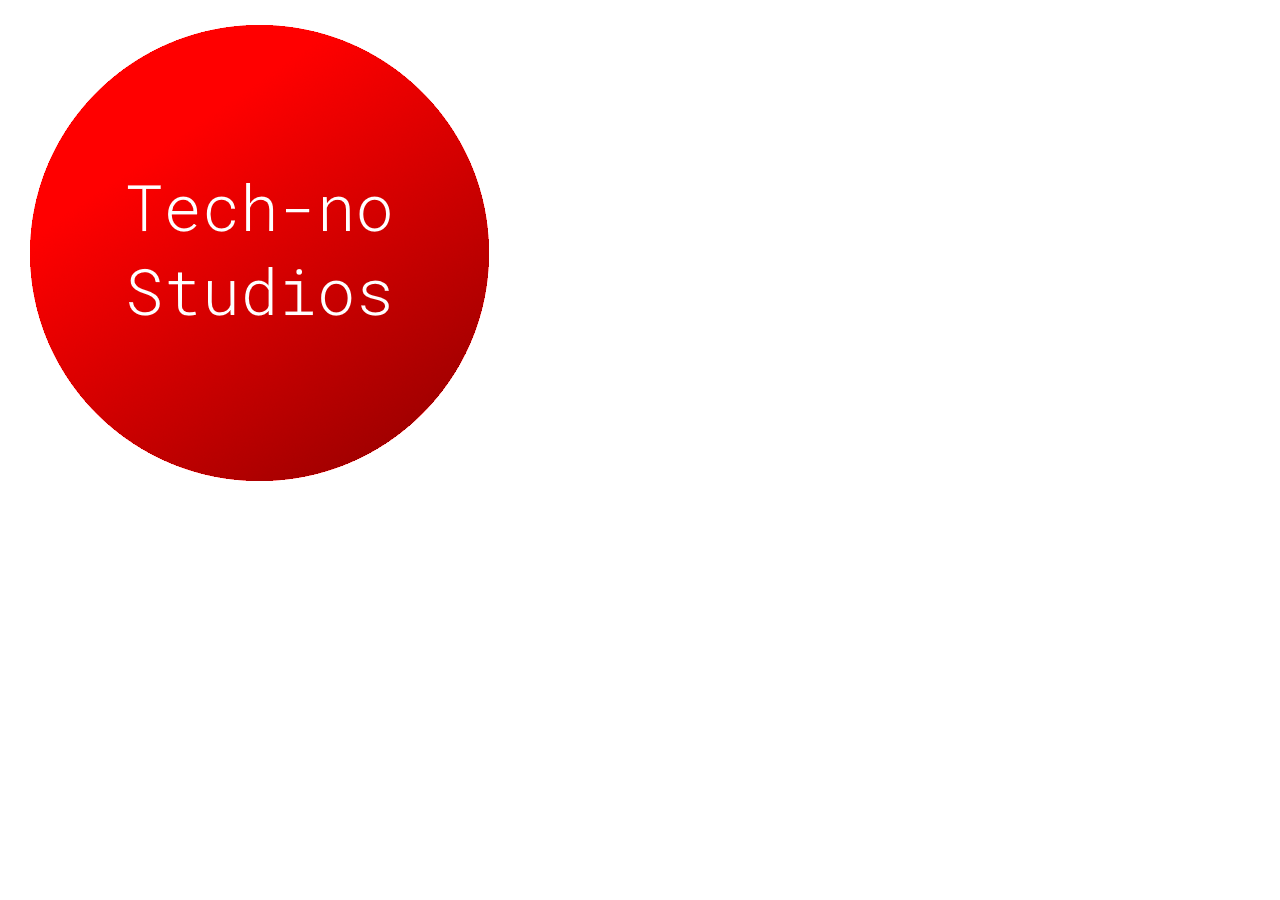
<file: index.html>
<!DOCTYPE html>
<html>
    <head>
        <title>Tech-no Studios</title>
    </head>

    <body>
        <div class="navbar" id="navbar-parent">
            <div class="navbar-item" id="navbar-icon"><img src="/res/logo.png"></div>
        </div>
    </body>
</html>
</file>
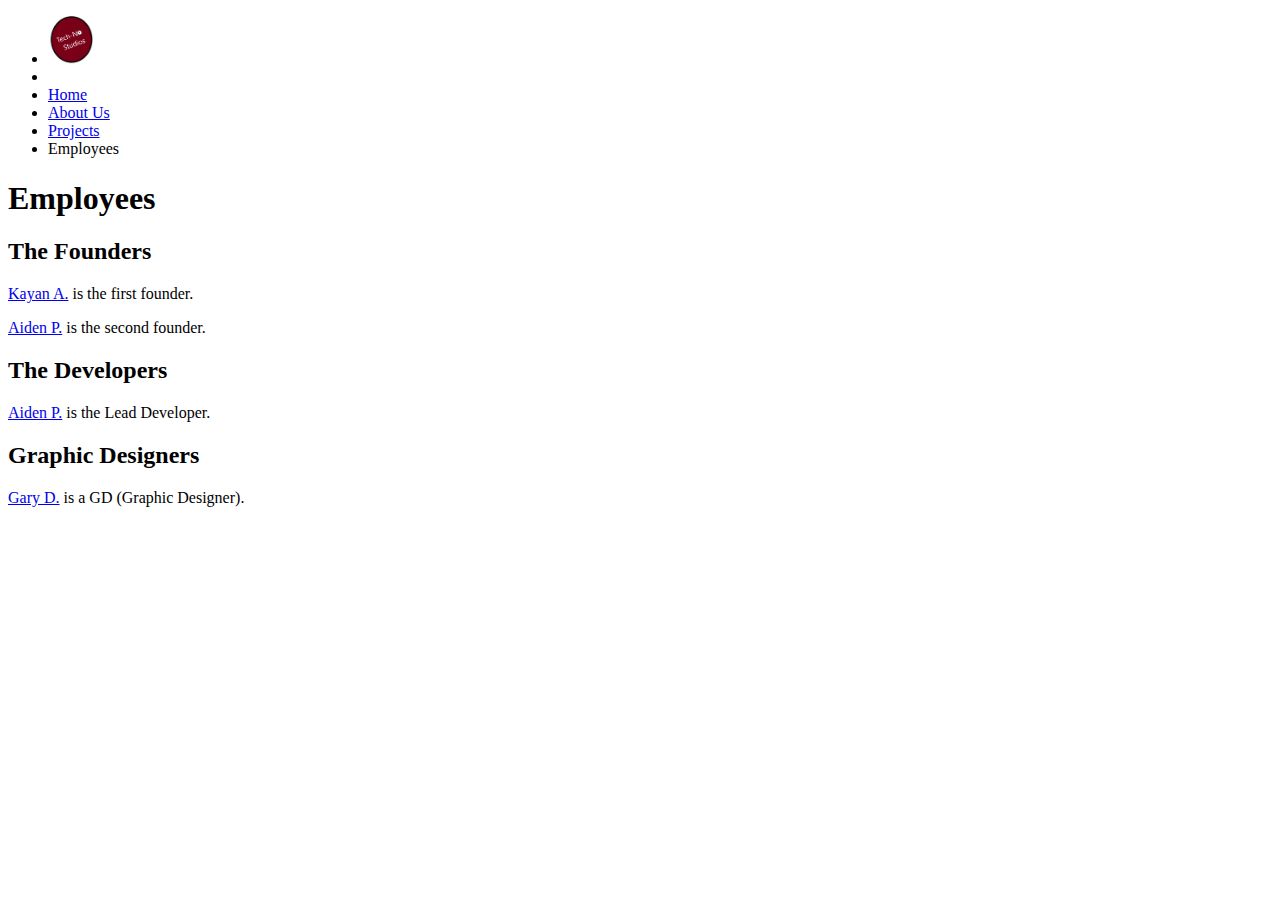
<file: employees/index.html>
<!DOCTYPE html>
<html>
  <head>
    <title>Tech-no Studios Employees</title>
    <link rel="stylesheet" href="/style.css">
  </head>
  <body>
    <ul>
		<li><img src="/icon.png" width="45"><li>
		<li><a href="/index.html">Home</a></li>
        <li><a href="techno-studios.github.io/about/">About Us</a></li>
	    <li><a href="projects.html">Projects</a></li>
        <li class="active"><a class="active">Employees</a></li>
	</ul>
    
    <h1>Employees</h1>
    <h2>The Founders</h2>
    <p><a href="kayan.html">Kayan A.</a> is the first founder.</p>
    <p><a href="aiden.html">Aiden P.</a> is the second founder.</p>
	<h2>The Developers</h2>
	<p><a href="aiden.html">Aiden P.</a> is the Lead Developer.</p>
	<h2>Graphic Designers</h2>
	<p><a href="gary.html">Gary D.</a> is a GD (Graphic Designer).</p> 
  </body>
</html>
</file>
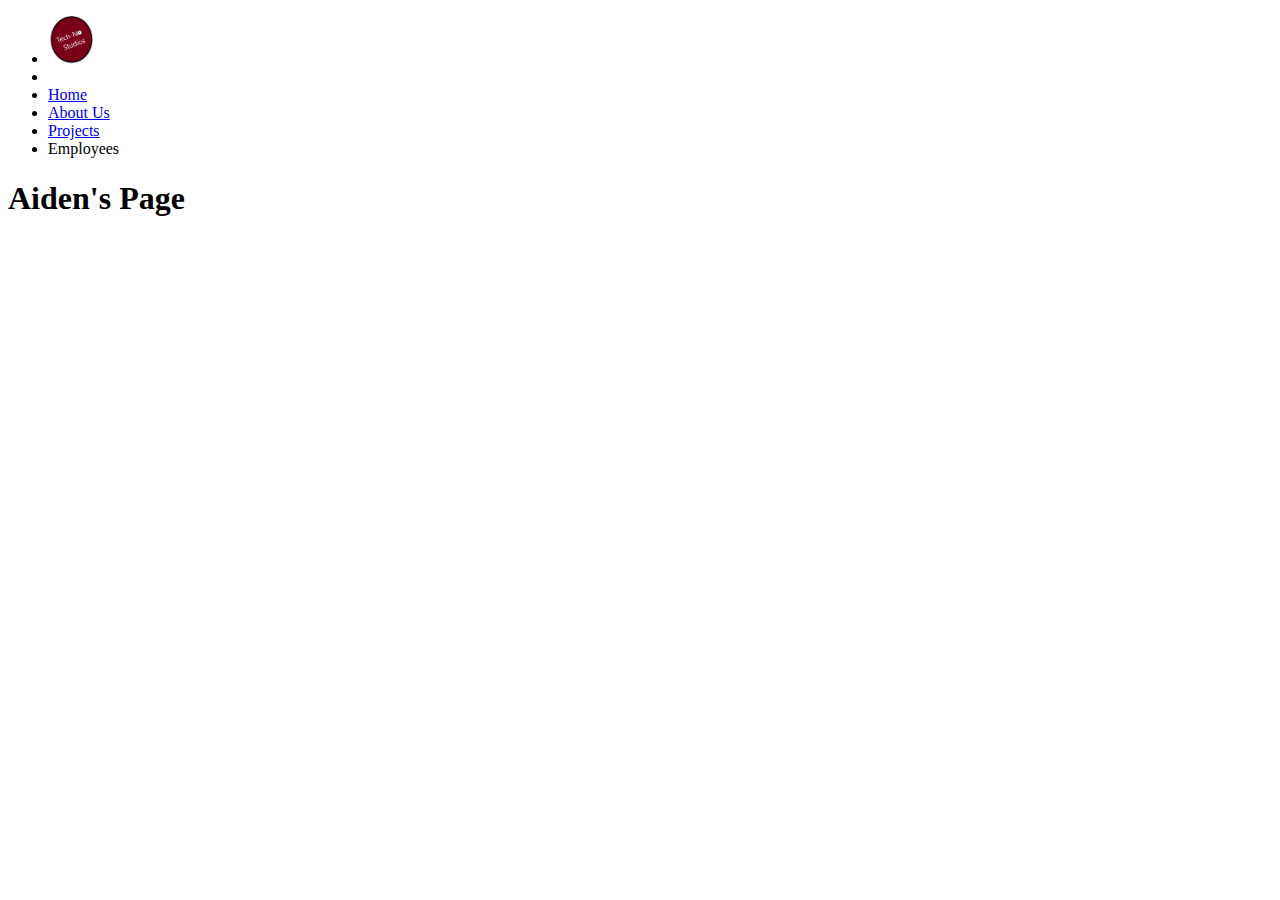
<file: employees/aiden.html>
<!DOCTYPE html>
<html>
  <head>
    <title>Tech-no Studios Employees</title>
    <link rel="stylesheet" href="/style.css">
  </head>
  <body>
    <ul>
		<li><img src="/icon.png" width="45"><li>
		<li><a href="/index.html">Home</a></li>
        <li><a href="techno-studios.github.io/about/">About Us</a></li>
	    <li><a href="projects.html">Projects</a></li>
        <li class="active"><a class="active">Employees</a></li>
	</ul>
    
	<h1>Aiden's Page</h1>
</file>
<file: style.css>
/* Starting section of code that may not be changed. */
@font-face {
	font-family: RobotoMono;
	src: url(fonts/RobotoMono-Regular.ttf);
/* end */

/* Starting navbar code */
.navbar-parent {
	list-style-type: none;
	margin: 0;
	padding: 0;
	overflow: hidden;
	border: 3px solid #333333;
	background-color: #333333;
}

.navbar-child {
	float: left;
}

.navbar-child-link {
	display: block;
	color: #999999;
	text-align: center;
	padding: 14px 16px;
	text-decoration: none;
	margin-top: 3px;
}

.navbar-child-link:hover:not(.active) {
	background-color: #2723AD;
}

.navbar-child-link.active {
	color: white;
	background-color: #FF0000;
}

.navbar-child-image {
	margin-left: 3px;
	margin-top: 3px;
	margin-right: 3px;
}
/* end */

body {
	font-family: RobotoMono;
	background: rgb(255,0,0);
	background: linear-gradient(90deg, rgba(255,0,0,1) 0%, rgba(156,0,0,1) 100%);
	text-align: center;
	color: white;
}
</file>
